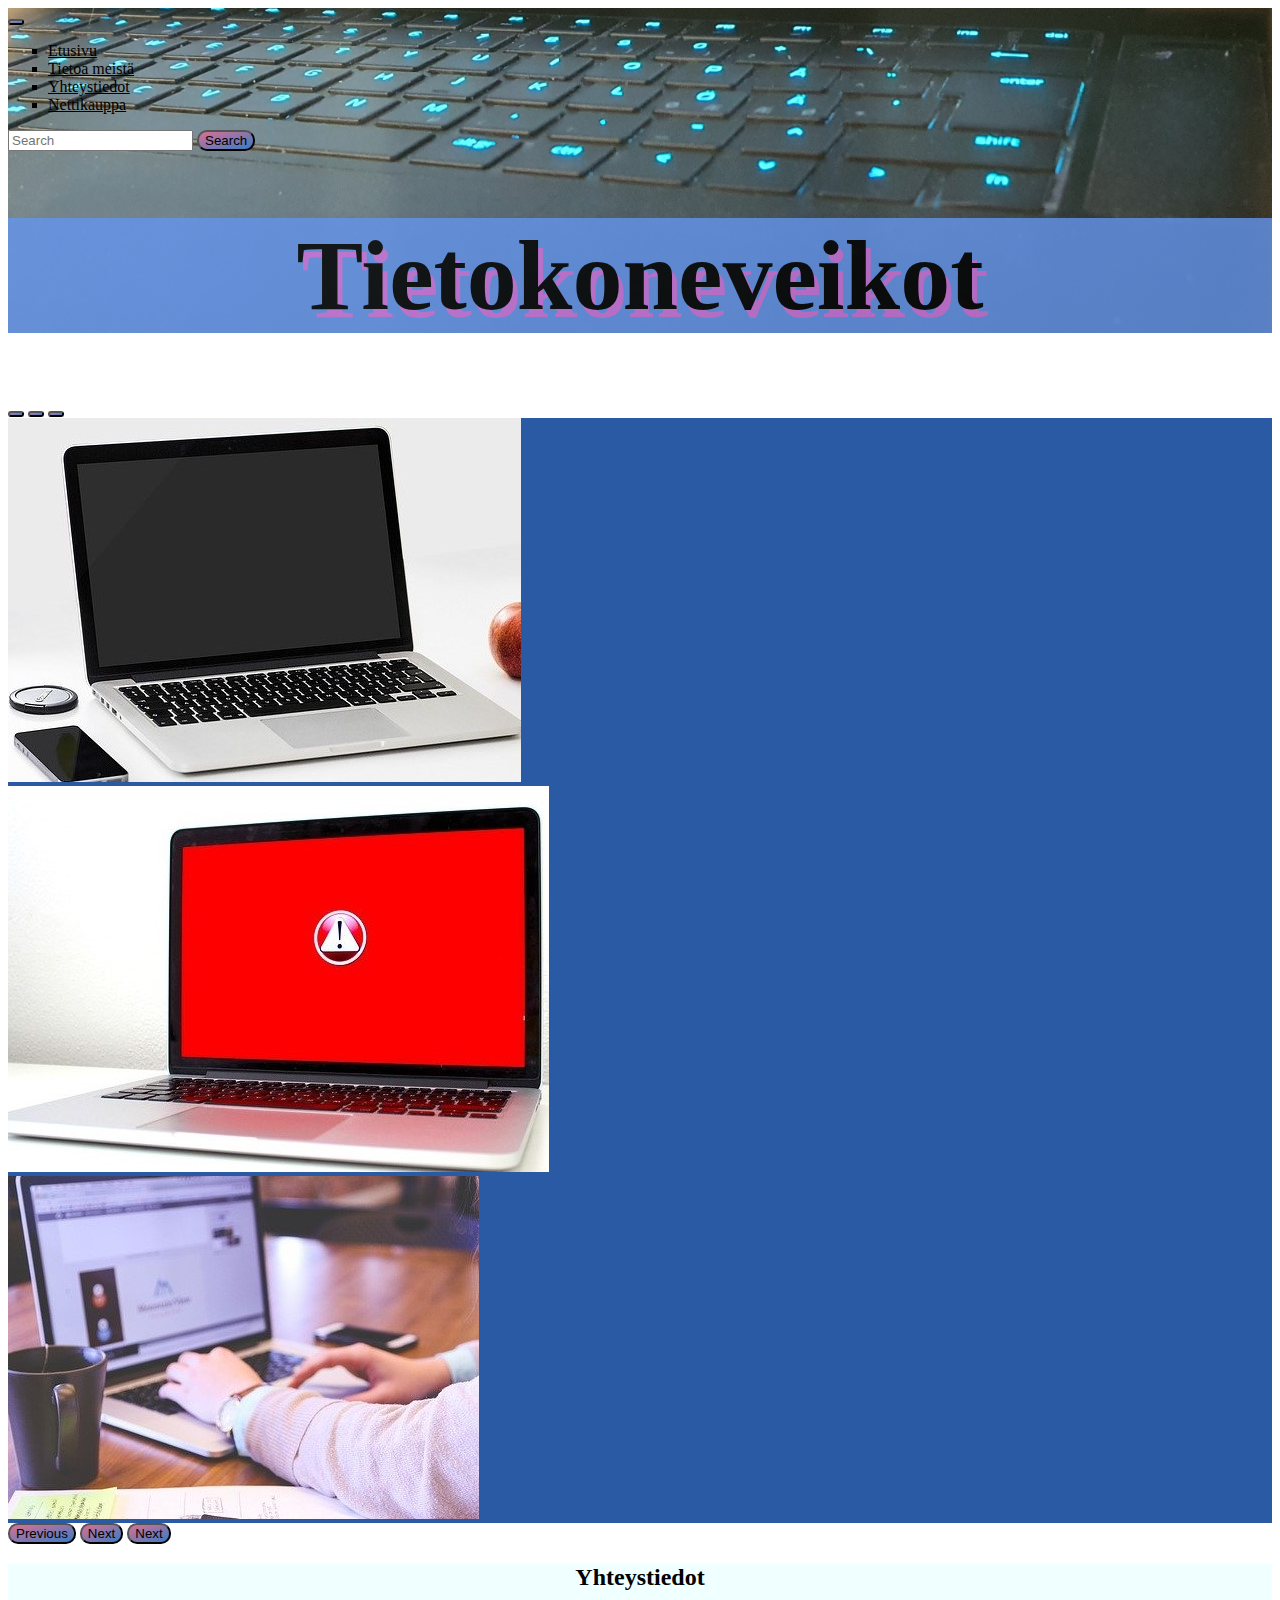
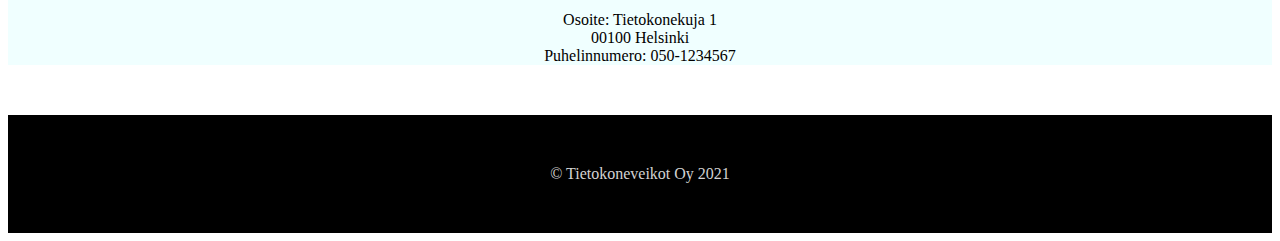
<file: kolmas.html>
<!doctype html>
<html lang="en">
  <head>
    
    <meta charset="utf-8">
    <meta name="viewport" content="width=device-width, initial-scale=1">

   
    <link href="https://cdn.jsdelivr.net/npm/bootstrap@5.1.3/dist/css/bootstrap.min.css" rel="stylesheet" integrity="sha384-1BmE4kWBq78iYhFldvKuhfTAU6auU8tT94WrHftjDbrCEXSU1oBoqyl2QvZ6jIW3" crossorigin="anonymous">
    <link  rel="stylesheet" href="bootstr.css">

    <title>Annun sivu</title>
  </head>
  <body>
    <header>
       
    <nav class="navbar navbar-expand-lg navbar-light bg-light">
      <div class="container-fluid">
          <button class="navbar-toggler" type="button" data-bs-toggle="collapse" data-bs-target="#navbarSupportedContent"
            aria-controls="navbarSupportedContent" aria-expanded="false" aria-label="Toggle navigation">
            <span class="navbar-toggler-icon"></span>
          </button>
          <div class="collapse navbar-collapse" id="navbarSupportedContent">
            <ul class="navbar-nav me-auto mb-2 mb-lg-0">
              <li class="nav-item">
                <a class="nav-link active" aria-current="page" href="index.html">Etusivu</a>
              </li>
    
              <li class="nav-item">
                <a class="nav-link" href="toinen.html">Tietoa meistä</a>
              </li>
    
              <li class="nav-item">
                <a class="nav-link" href="kolmas.html">Yhteystiedot</a>
              </li>
    
              <li class="nav-item">
                <a class="nav-link" href="neljäs.html">Nettikauppa</a>
              </li>
            </ul>
    
            <form class="d-flex">
              <input class="form-control me-2" type="search" placeholder="Search" aria-label="Search">
              <button class="btn" type="submit">Search</button>
            </form>
          </div>
      </div>
    </nav>
        <h1>Tietokoneveikot</h1>
    </header>

<div class="carousel slide" id="myCarousel" data-bs-ride="carousel">
  <div class="carousel-indicators">
    <button data-bs-target="#myCarousel" data-bs-slide-to="0" class="active"></button>
    <button data-bs-target="#myCarousel" data-bs-slide-to="1" ></button>
    <button data-bs-target="#myCarousel" data-bs-slide-to="2" ></button>
  </div>

  <div class="carousel-inner carousel-bg">
    
    <div class="carousel-item active">
      <div class="container">
        <div class="row">
          <div class="col-md-6 offset-md-3">
          
          <img src="läppäri.jpg" alt="näppiksen kuva">
          
           
          </div>
        </div>
      </div>
    </div>

    <div class="carousel-item">
      <div class="container">
        <div class="row">
          <div class="col-md-6 offset-md-3">
        
        <img src="haitta.jpg" alt="kuva näytöstä">
        
      
          </div>
        </div>
      </div>
    </div>
    

    <div class="carousel-item">
      <div class="container">
        <div class="row">
          <div class="col-md-6 offset-md-3">
          <img src="opiskelu.jpg" alt="opiskelukuva">
          
          
          </div>
        </div>
      </div>
    </div>

  </div>

  <button class="carousel-control-prev" type="button" data-bs-target="#myCarousel" data-bs-slide="prev">
    <span class="carousel-control-prev-icon" aria-hidden="true"></span>
    <span class="visually-hidden">Previous</span>
  </button>
  <button class="carousel-control-next" type="button" data-bs-target="#myCarousel" data-bs-slide="next">
    <span class="carousel-control-next-icon" aria-hidden="true"></span>
    <span class="visually-hidden">Next</span>
  </button>
  <button class="carousel-control-next" type="button" data-bs-target="#myCarousel" data-bs-slide="next">
    <span class="carousel-control-next-icon" aria-hidden="true"></span>
    <span class="visually-hidden">Next</span>
  </button>
  

</div>
    
        <div class="row">
            <div class="col-sm-12 yhteystiedot">

                <h2>Yhteystiedot</h2>
               
                    <p>Osoite: Tietokonekuja 1<br>
                        00100 Helsinki<br>
                        Puhelinnumero: 050-1234567

                    </p>

                    

                   
                </div>
            </div>
      

   
    

    

  
    <script src="https://cdn.jsdelivr.net/npm/bootstrap@5.1.3/dist/js/bootstrap.bundle.min.js" integrity="sha384-ka7Sk0Gln4gmtz2MlQnikT1wXgYsOg+OMhuP+IlRH9sENBO0LRn5q+8nbTov4+1p" crossorigin="anonymous"></script>

    <footer>&copy; Tietokoneveikot Oy 2021</footer>
   
  </body>
</html>
</file>
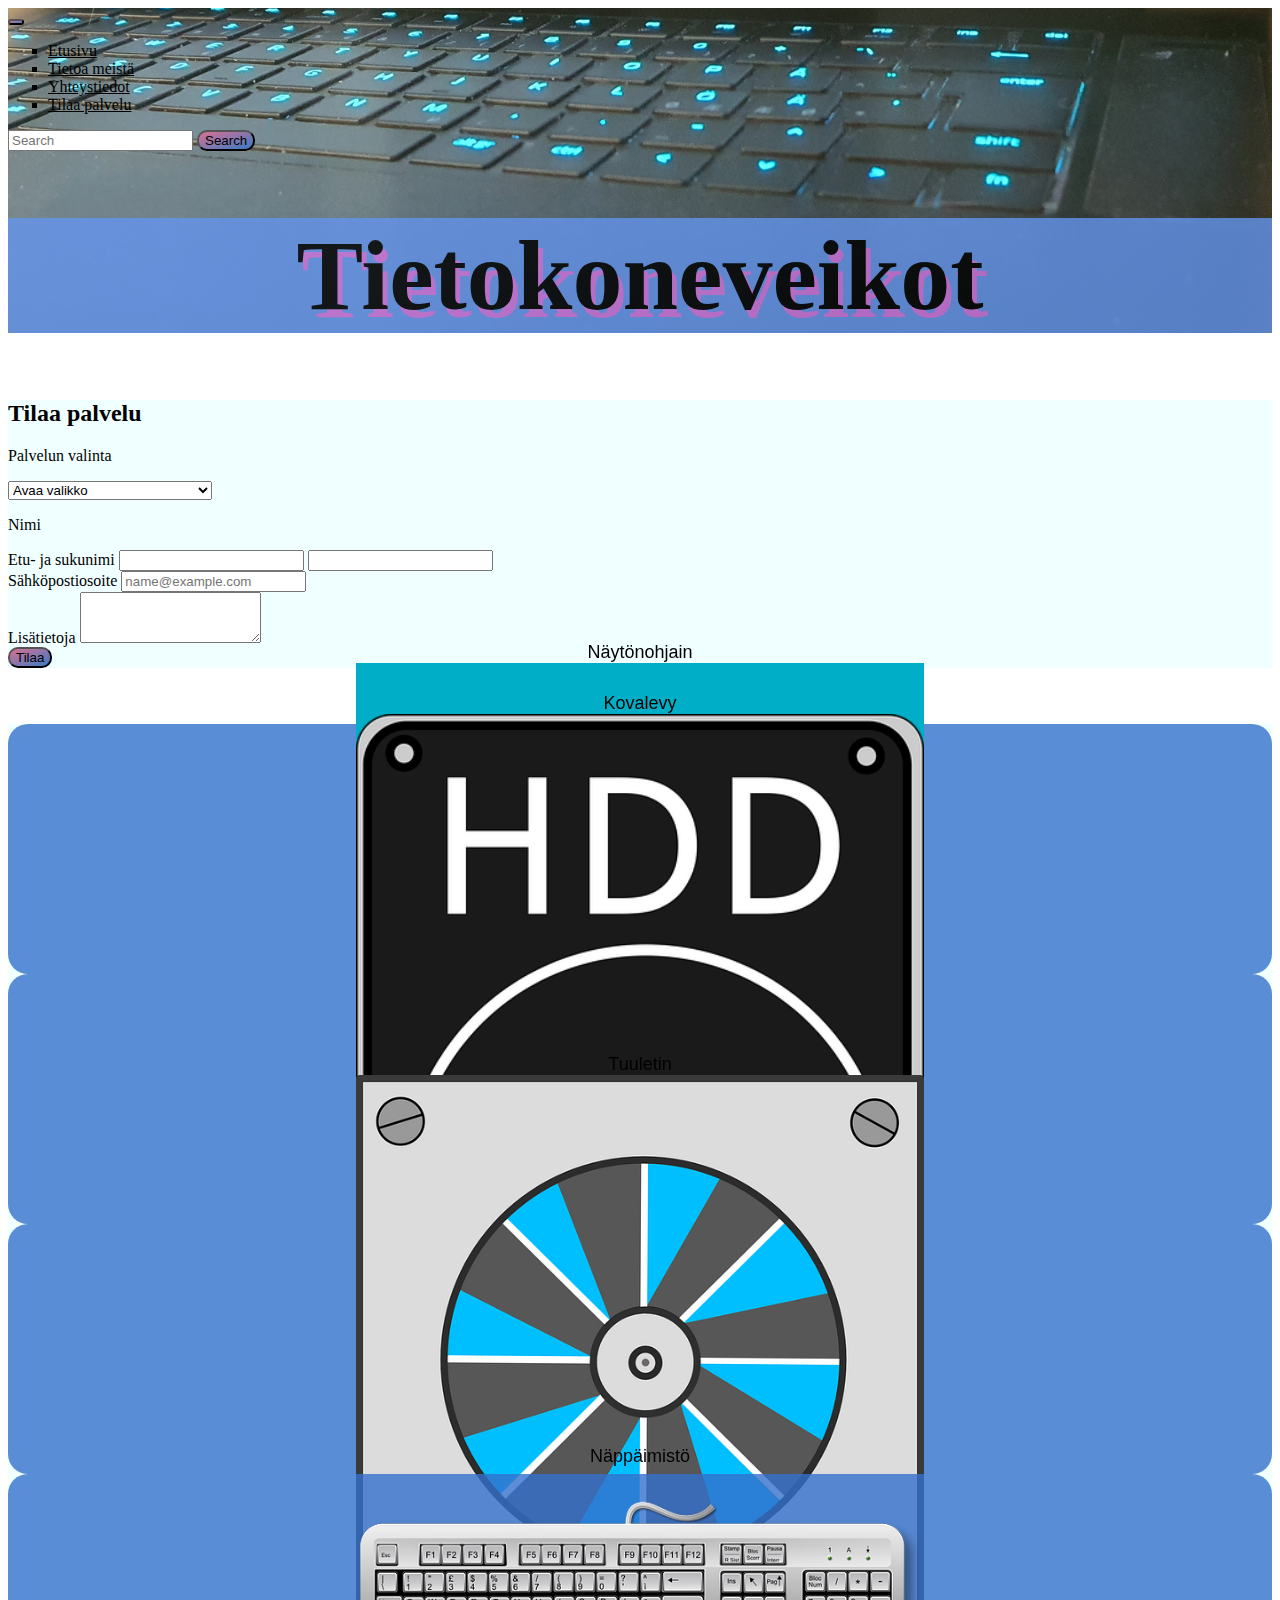
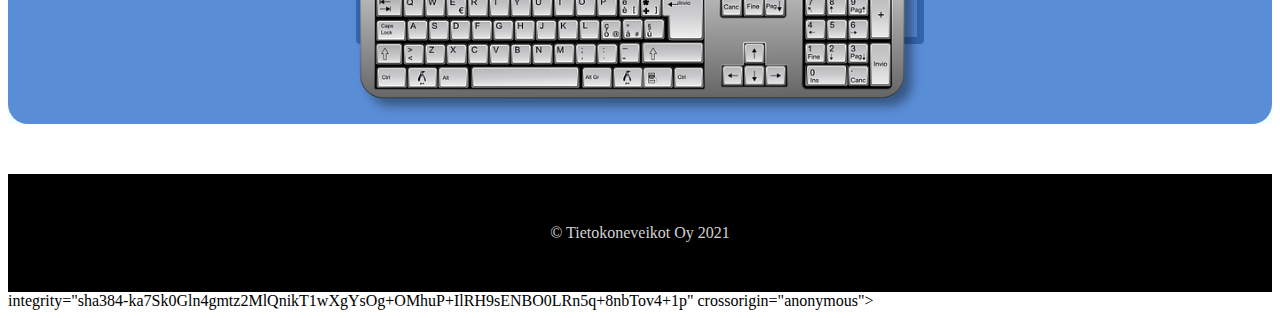
<file: neljäs.html>
<!DOCTYPE html>
<html lang="fi">

<head>
  <meta charset="utf-8">
  <title> Tietokoneveikot</title>
  <meta name="viewport" content="width=device-width, initial-scale=1">

  <link href="https://cdn.jsdelivr.net/npm/bootstrap@5.1.3/dist/css/bootstrap.min.css" rel="stylesheet"
    integrity="sha384-1BmE4kWBq78iYhFldvKuhfTAU6auU8tT94WrHftjDbrCEXSU1oBoqyl2QvZ6jIW3" crossorigin="anonymous">
  <link rel="stylesheet" href="bootstr.css">
</head>

<body>
  <header>


    <nav class="navbar navbar-expand-lg navbar-light bg-light">
      <div class="container-fluid">
        <button class="navbar-toggler" type="button" data-bs-toggle="collapse" data-bs-target="#navbarSupportedContent"
          aria-controls="navbarSupportedContent" aria-expanded="false" aria-label="Toggle navigation">
          <span class="navbar-toggler-icon"></span>
        </button>
        <div class="collapse navbar-collapse" id="navbarSupportedContent">
          <ul class="navbar-nav me-auto mb-2 mb-lg-0">
            <li class="nav-item">
              <a class="nav-link active" aria-current="page" href="index.html">Etusivu</a>
            </li>

            <li class="nav-item">
              <a class="nav-link" href="toinen.html">Tietoa meistä</a>
            </li>

            <li class="nav-item">
              <a class="nav-link" href="kolmas.html">Yhteystiedot</a>
            </li>

            <li class="nav-item">
              <a class="nav-link" href="neljäs.html">Tilaa palvelu</a>
            </li>
          </ul>

          <form class="d-flex">
            <input class="form-control me-2" type="search" placeholder="Search" aria-label="Search">
            <button class="btn" type="submit">Search</button>
          </form>
        </div>
      </div>
    </nav>

    <h1>Tietokoneveikot</h1>

  </header>




  <div class="container">
    <div class="row">
      <div class="col-sm-12 palvelu">
        <h2>Tilaa palvelu</h2>

        <p>Palvelun valinta</p>
        <select class="form-select" aria-label="Default select example">
          <option selected>Avaa valikko</option>
          <option value="1">Tietokoneen korjaus</option>
          <option value="2">Tietojen palutus</option>
          <option value="3">Virusten/haittaohjelmien poisto</option>
        </select>

        <p>Nimi</p>
        <div class="input-group">

          <span class="input-group-text">Etu- ja sukunimi</span>
          <input type="text" aria-label="First name" class="form-control">
          <input type="text" aria-label="Last name" class="form-control">
        </div>

        <div class="mb-3">
          <label for="exampleFormControlInput1" class="form-label">Sähköpostiosoite</label>
          <input type="email" class="form-control" id="exampleFormControlInput1" placeholder="name@example.com">
        </div>
        <div class="mb-3">
          <label for="exampleFormControlTextarea1" class="form-label">Lisätietoja</label>
          <textarea class="form-control" id="exampleFormControlTextarea1" rows="3"></textarea>
        </div>
        <form action="viides.html">
        <button class="submit">Tilaa</button>
        </form>
      </div>
    </div>
  </div>


  <div class="container-fluid">
    <h5 id="varaosat">Tästä voit tilata yleisimmät varaosat</h5>

    <div class="row">
      <div class="col-sm-3">
        <div class="thecard">

          <div class="thefront">Näytönohjain

            <img class="korttikuvat" src="näyttis.png" alt="kuva näyttiksestä">
          </div>

          <div class="theback">
            <form action="viides.html">
            <button class="submit">Tilaa</button>
            </form>
          </div>

        </div>
      </div>

      <div class="col-sm-3">
        <div class="thecard">

          <div class="thefront">Kovalevy
            <img class="korttikuvat" src="kovalevy.png" alt="kuva näyttiksestä">

          </div>

          <div class="theback">
            <form action="viides.html">
            <button class="submit">Tilaa</button>
            </form>
          </div>

        </div>

      </div>
      <div class="col-sm-3">
        <div class="thecard">

          <div class="thefront">  
            Tuuletin       
            <img class="korttikuvat" src="tuuletin.png" alt="kuva näyttiksestä">
            

          </div>

          <div class="theback">
            <form action="viides.html">
            <button class="submit">Tilaa</button>
            </form>
          </div>

        </div>
      </div>

      <div class="col-sm-3">
        <div class="thecard">

          <div class="thefront">Näppäimistö
            <img class="korttikuvat" src="näppäimistö.png" alt="kuva näyttiksestä">

          </div>

          <div class="theback">
            <form action="viides.html">
                <button class="submit">Tilaa
              
              </button>
             
             </form>
          </div>

        </div>
      </div>
    </div>
  </div>

  <footer>&copy; Tietokoneveikot Oy 2021</footer>

    integrity="sha384-ka7Sk0Gln4gmtz2MlQnikT1wXgYsOg+OMhuP+IlRH9sENBO0LRn5q+8nbTov4+1p"
    crossorigin="anonymous"></script>

</body>

</html>
</file>
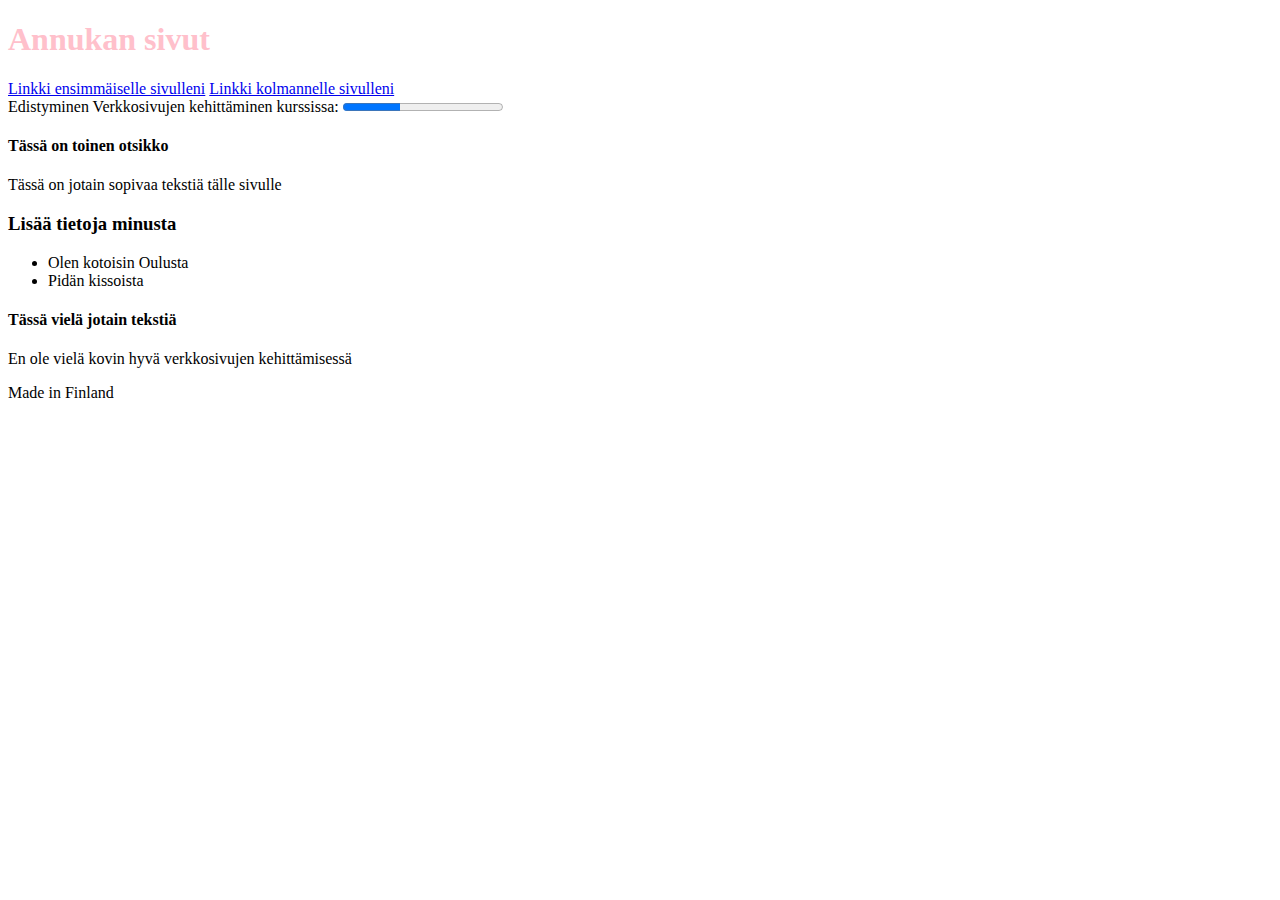
<file: second.html>
<!DOCTYPE html>
    <html lang="fi">
        
        <head>
            <meta charset="utf-8">
           
            <link rel="stylesheet" href="css/tyyli.css">
            

            <title>Hello World</title>
        </head>

        <body>

            
            <div id="header"> 
                <h1>Annukan sivut</h1>
            </div>

            

            <div id="nav">
                    <a href="index.html">Linkki ensimmäiselle sivulleni</a>
                    <a href="third.html">Linkki kolmannelle sivulleni</a>
                            
                     
            </div>

           
            <div id="section">

                <label for="file">Edistyminen Verkkosivujen kehittäminen kurssissa: </label>
                <progress id="file" max="100" value="36">36%</progress>
                

            </div>

            <div id="aside">
                <h4>Tässä on toinen otsikko</h4>
                <p>
                    Tässä on jotain sopivaa tekstiä tälle sivulle
                </p>

                

            </div>  
           
       
        
        <div id="article">

            <h3>Lisää tietoja minusta</h3>

      <ul>
        <li>Olen kotoisin Oulusta</li>
        <li>Pidän kissoista</li>
      </ul>

            <h4>Tässä vielä jotain tekstiä</h4>

        <p>En ole vielä kovin hyvä verkkosivujen kehittämisessä</p>
           

        </div>

            <footer> 
                <P>Made in Finland</P>
            </footer>    
        </body>

    </html>
</file>
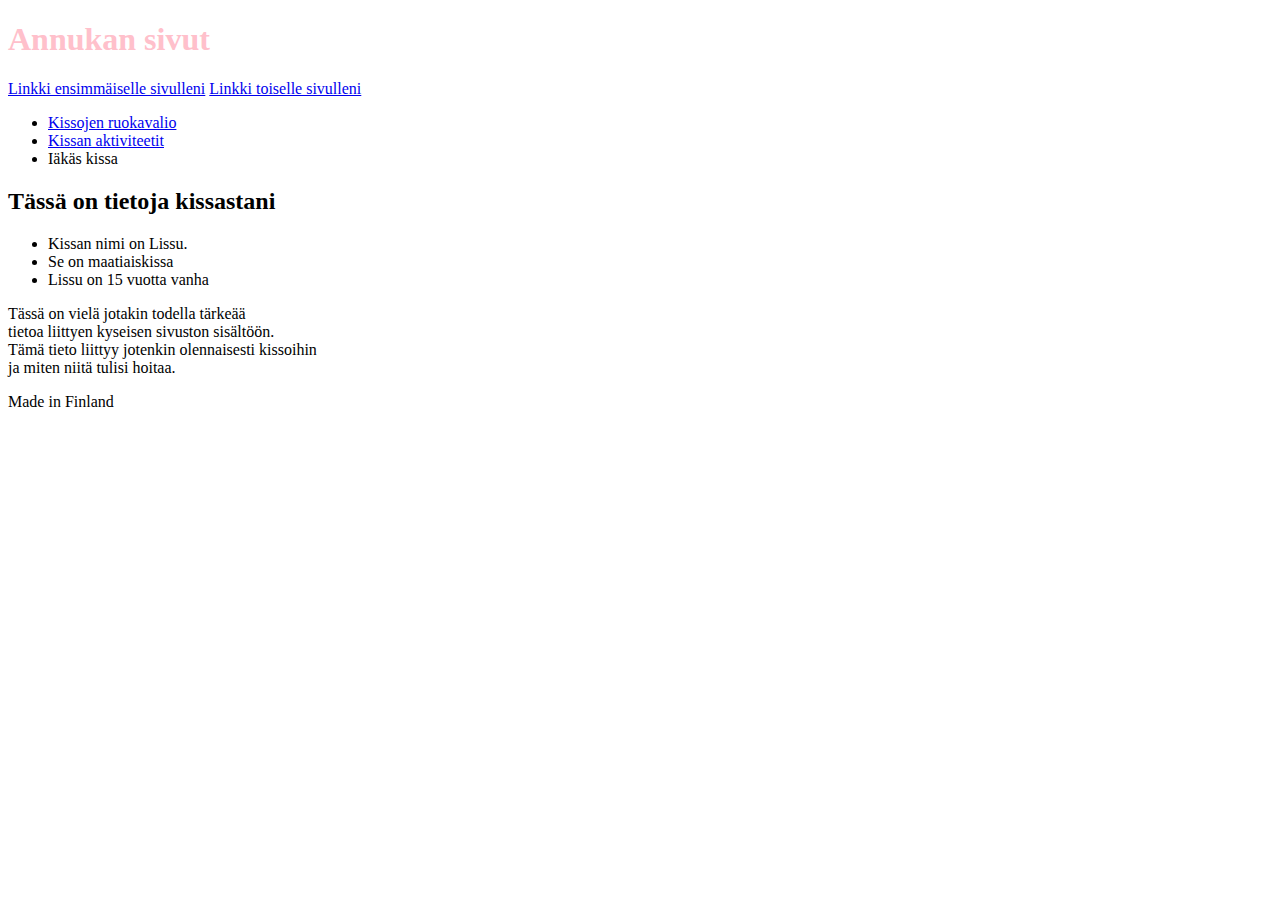
<file: third.html>
<!DOCTYPE html>
<html lang="fi">
    <head>
        <meta charset="utf-8">
        <link rel="stylesheet" href="css/tyyli.css">
        <title>Hello world</title>
    </head>
    <body>
        <header id="header">
            <h1>Annukan sivut</h1>

        </header>
        <nav id="nav">
                <a href="index.html">Linkki ensimmäiselle sivulleni</a>

                <a href="second.html">Linkki toiselle sivulleni</a>
           
            

        </nav >

        <nav id="nav2">
            <ul>
                <li><a href="https://sey.fi/kaakkois-suomi/kaakkois-suomen-elainsuojeluyhdistys/ohjeet-ja-linkit/kissan-ruokinta/" target="blank">Kissojen ruokavalio</a></li>
                <li><a href="https://omaelainklinikka.fi/kissan-aktivointi-sisalla/" target="blank">Kissan aktiviteetit</a></li>
                <li>Iäkäs kissa</li>
            </ul>
        </nav>

        <section id="section">
            <h2>Tässä on tietoja kissastani</h2>
            <ul>
                <li>Kissan nimi on Lissu.</li>
                <li>Se on maatiaiskissa</li>
                <li>Lissu on 15 vuotta vanha</li>
                
            </ul>

            <p>Tässä on vielä jotakin todella tärkeää <br>tietoa liittyen kyseisen sivuston sisältöön. <br>Tämä tieto liittyy jotenkin olennaisesti kissoihin <br>ja miten niitä tulisi hoitaa.</p>

        
            

        </section>
       
        
        <footer>
            <p>Made in Finland</p>
        </footer>

    </body>
</html>
</file>
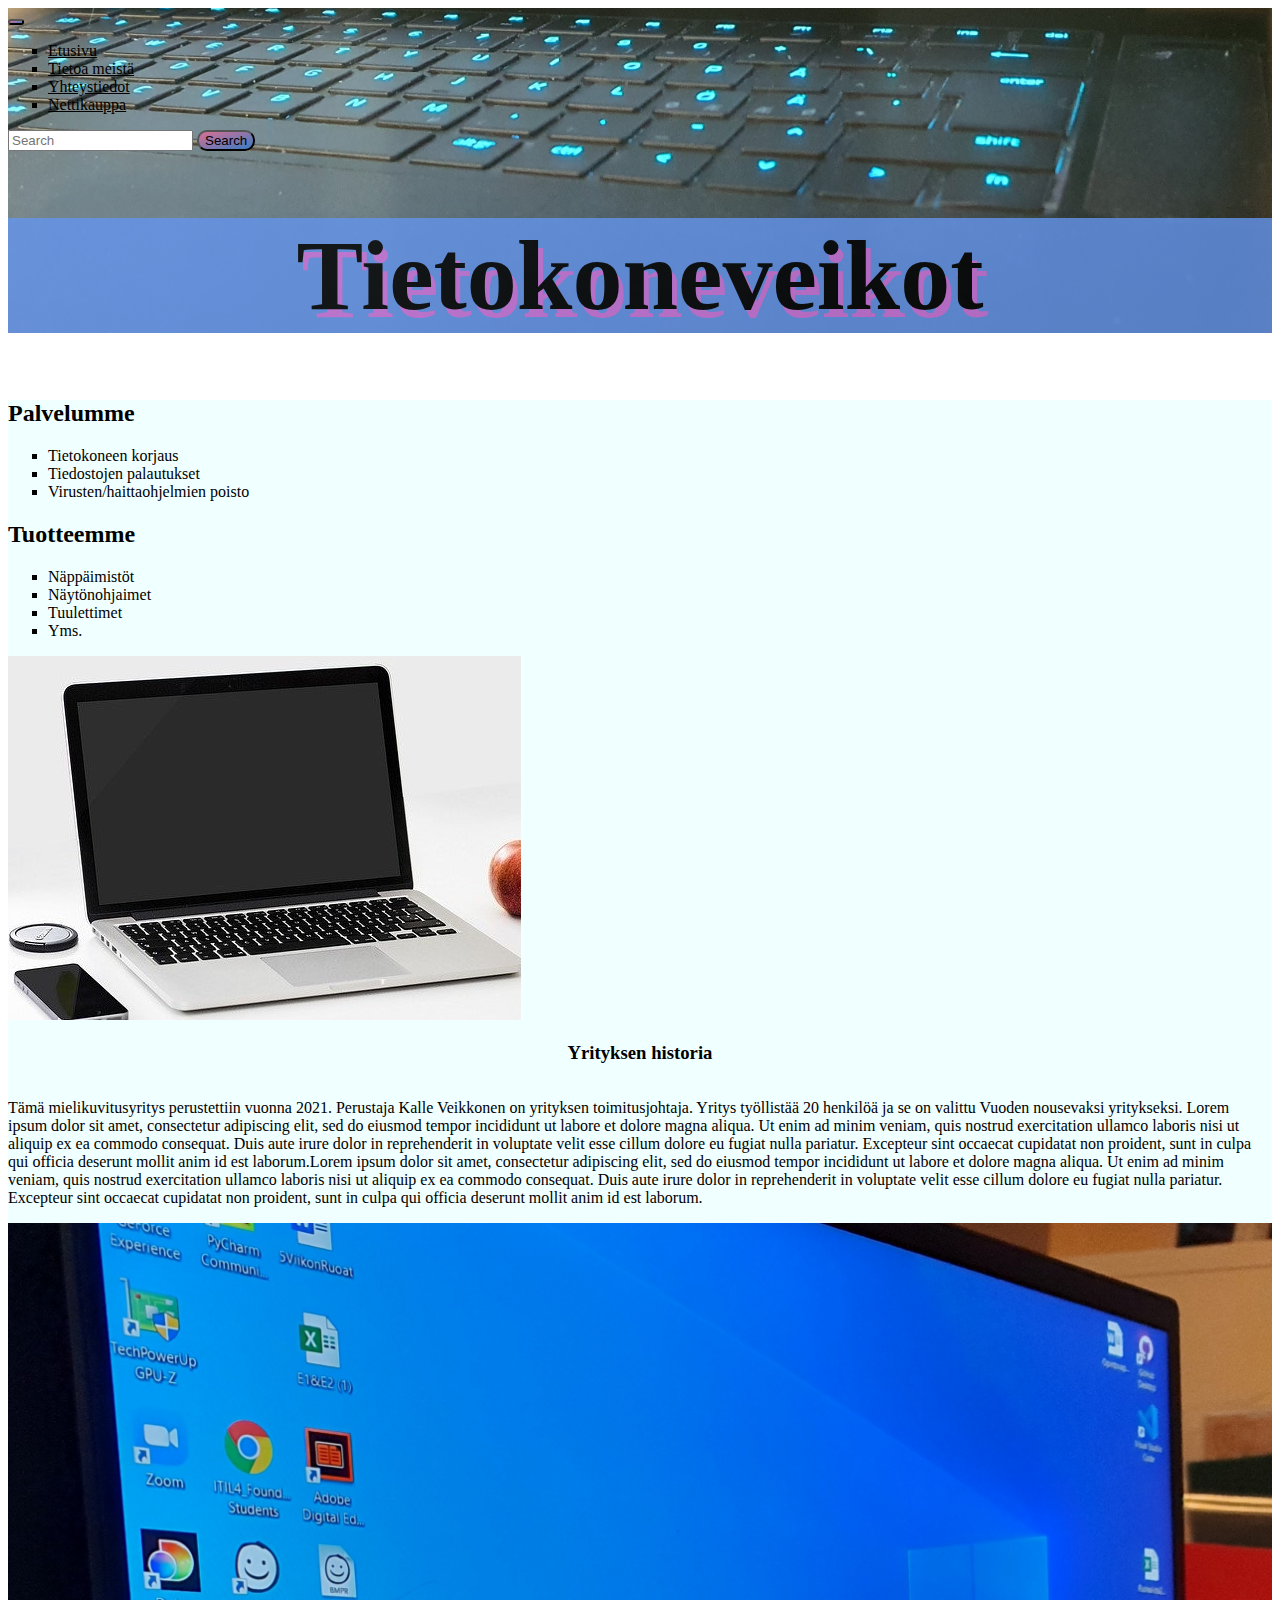
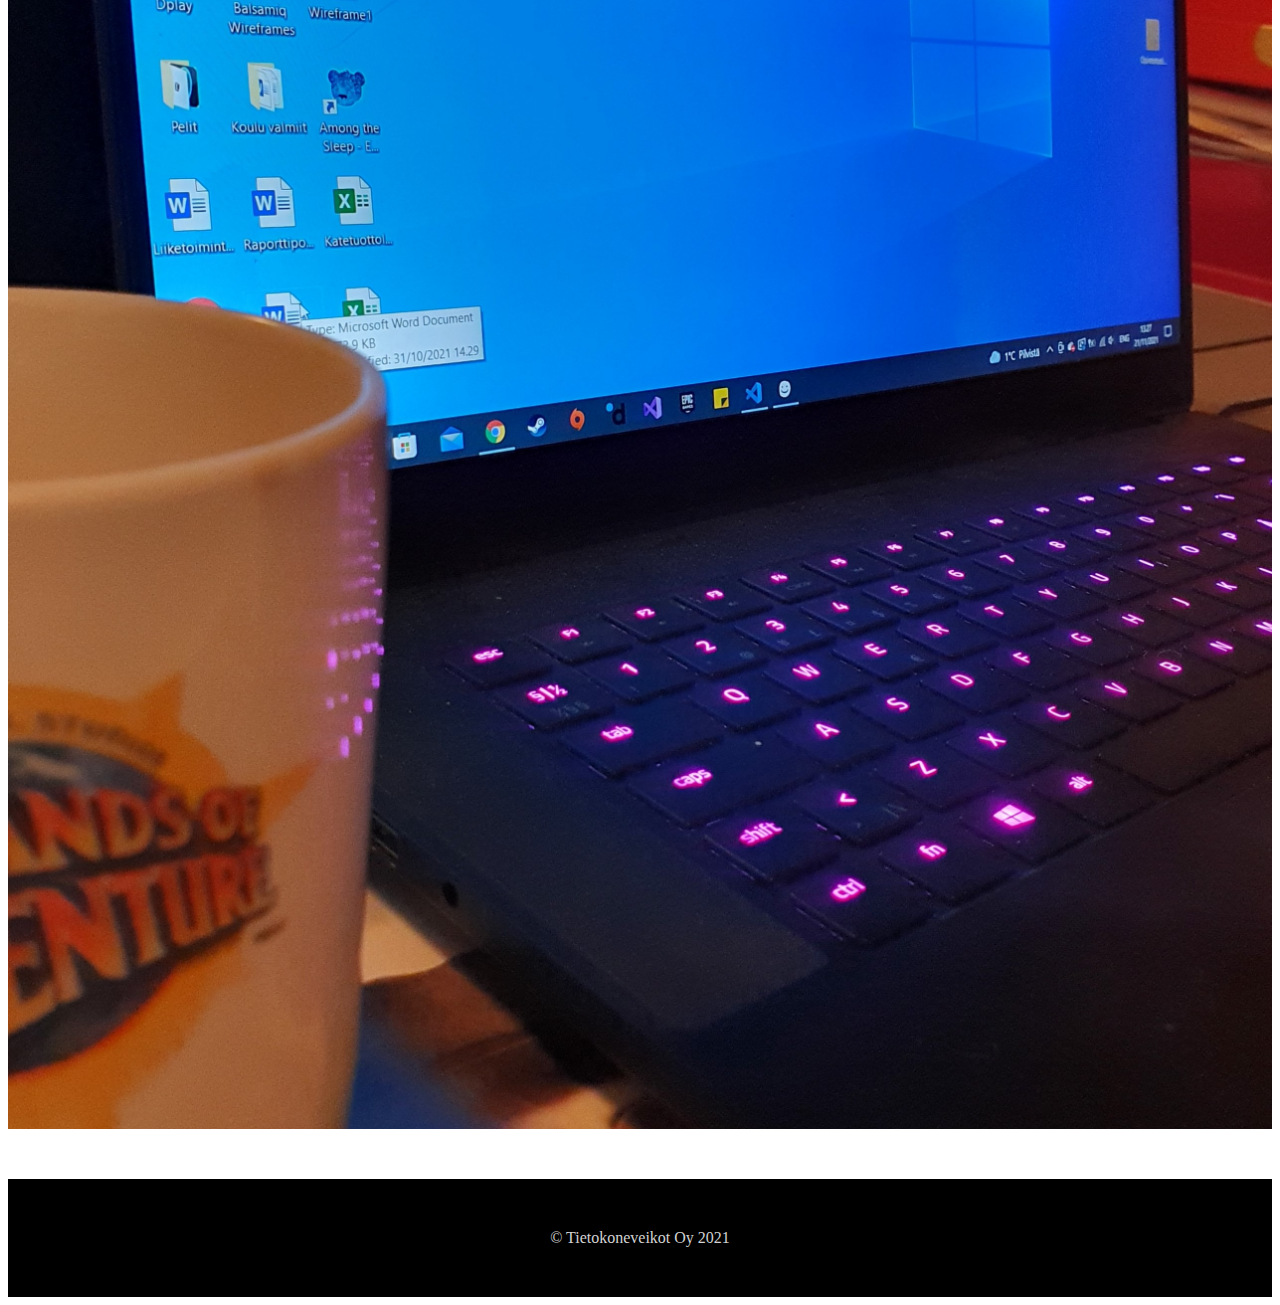
<file: toinen.html>
<!doctype html>
<html lang="en">

<head>

  <meta charset="utf-8">
  <meta name="viewport" content="width=device-width, initial-scale=1">


  <link href="https://cdn.jsdelivr.net/npm/bootstrap@5.1.3/dist/css/bootstrap.min.css" rel="stylesheet"
    integrity="sha384-1BmE4kWBq78iYhFldvKuhfTAU6auU8tT94WrHftjDbrCEXSU1oBoqyl2QvZ6jIW3" crossorigin="anonymous">
  <link rel="stylesheet" href="bootstr.css">

  <title>Annun sivu</title>
</head>

<body>
  <header>

    <nav class="navbar navbar-expand-lg navbar-light bg-light">
      <div class="container-fluid">
        <button class="navbar-toggler" type="button" data-bs-toggle="collapse" data-bs-target="#navbarSupportedContent"
          aria-controls="navbarSupportedContent" aria-expanded="false" aria-label="Toggle navigation">
          <span class="navbar-toggler-icon"></span>
        </button>
        <div class="collapse navbar-collapse" id="navbarSupportedContent">
          <ul class="navbar-nav me-auto mb-2 mb-lg-0">
            <li class="nav-item">
              <a class="nav-link active" aria-current="page" href="index.html">Etusivu</a>
            </li>

            <li class="nav-item">
              <a class="nav-link" href="toinen.html">Tietoa meistä</a>
            </li>

            <li class="nav-item">
              <a class="nav-link" href="kolmas.html">Yhteystiedot</a>
            </li>

            <li class="nav-item">
              <a class="nav-link" href="neljäs.html">Nettikauppa</a>
            </li>
          </ul>

          <form class="d-flex">
            <input class="form-control me-2" type="search" placeholder="Search" aria-label="Search">
            <button class="btn" type="submit">Search</button>
          </form>
        </div>
      </div>
    </nav>




    <h1>Tietokoneveikot</h1>

  </header>

  <div class="container-fluid">
    <div class="row">
      <div class="col-sm-4">
        <h2>Palvelumme</h2>
        <ul>
          <li>Tietokoneen korjaus</li>
          <li>Tiedostojen palautukset</li>
          <li>Virusten/haittaohjelmien poisto</li>
        </ul>

        <h2>Tuotteemme</h2>
        <ul>
          <li>Näppäimistöt</li>
          <li>Näytönohjaimet</li>
          <li>Tuulettimet</li>
          <li>Yms.</li>
        </ul>

        <img src="läppäri.jpg" alt="Kuva läppäristä">

      </div>

      <div class="col-sm-4 tiedot">
        <h3>Yrityksen historia</h3>
        <p>Tämä mielikuvitusyritys perustettiin vuonna 2021. Perustaja Kalle Veikkonen on yrityksen toimitusjohtaja.
          Yritys työllistää 20 henkilöä ja se on valittu Vuoden nousevaksi yritykseksi. Lorem ipsum dolor sit amet,
          consectetur adipiscing elit,
          sed do eiusmod tempor incididunt ut labore et dolore magna aliqua. Ut enim ad minim veniam,
          quis nostrud exercitation ullamco laboris nisi ut aliquip ex ea commodo consequat.
          Duis aute irure dolor in reprehenderit in voluptate velit esse cillum dolore eu fugiat nulla pariatur.
          Excepteur sint occaecat cupidatat non proident, sunt in culpa qui officia deserunt mollit anim id est
          laborum.Lorem ipsum dolor sit amet,
          consectetur adipiscing elit, sed do eiusmod tempor incididunt ut labore et dolore magna aliqua.
          Ut enim ad minim veniam, quis nostrud exercitation ullamco laboris nisi ut aliquip ex ea commodo consequat.
          Duis aute irure dolor in reprehenderit in voluptate velit esse cillum dolore eu fugiat nulla pariatur.
          Excepteur sint occaecat cupidatat non proident, sunt in culpa qui officia deserunt mollit anim id est laborum.
        </p>



      </div>

      <div class="col-sm-4 tiedot">

        <img id="tietokone" src="Tietokone.jpg" alt="Kuva tietokoneesta">

      </div>
    </div>
  </div>


  <footer>&copy; Tietokoneveikot Oy 2021</footer>


  <script src="https://cdn.jsdelivr.net/npm/bootstrap@5.1.3/dist/js/bootstrap.bundle.min.js"
    integrity="sha384-ka7Sk0Gln4gmtz2MlQnikT1wXgYsOg+OMhuP+IlRH9sENBO0LRn5q+8nbTov4+1p"
    crossorigin="anonymous"></script>



</body>

</html>
</file>
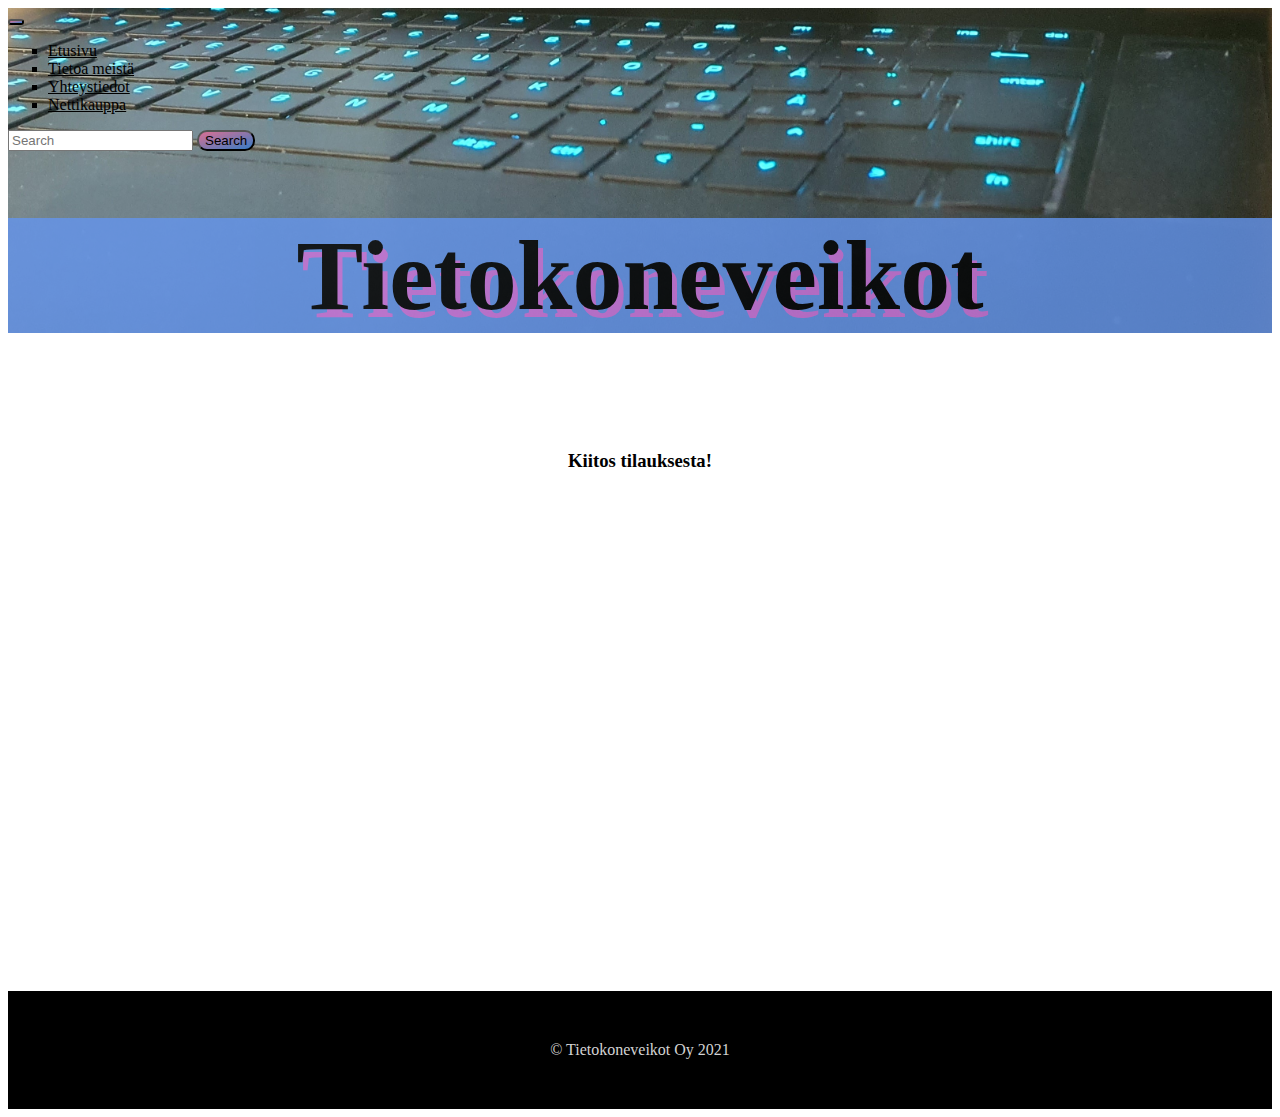
<file: viides.html>
<!doctype html>
<html lang="en">

<head>

  <meta charset="utf-8">
  <meta name="viewport" content="width=device-width, initial-scale=1">


  <link href="https://cdn.jsdelivr.net/npm/bootstrap@5.1.3/dist/css/bootstrap.min.css" rel="stylesheet"
    integrity="sha384-1BmE4kWBq78iYhFldvKuhfTAU6auU8tT94WrHftjDbrCEXSU1oBoqyl2QvZ6jIW3" crossorigin="anonymous">
  <link rel="stylesheet" href="https://cdnjs.cloudflare.com/ajax/libs/font-awesome/4.7.0/css/font-awesome.min.css">

  <link rel="stylesheet" href="bootstr.css">

  <title>Annun sivu</title>
</head>

<body>

<header>
<nav class="navbar navbar-expand-lg navbar-light bg-light">
  <div class="container-fluid">
    <button class="navbar-toggler" type="button" data-bs-toggle="collapse" data-bs-target="#navbarSupportedContent"
        aria-controls="navbarSupportedContent" aria-expanded="false" aria-label="Toggle navigation">
        <span class="navbar-toggler-icon"></span>
    </button>
      <div class="collapse navbar-collapse" id="navbarSupportedContent">
        <ul class="navbar-nav me-auto mb-2 mb-lg-0">
          <li class="nav-item">
            <a class="nav-link active" aria-current="page" href="index.html">Etusivu</a>
          </li>

          <li class="nav-item">
            <a class="nav-link" href="toinen.html">Tietoa meistä</a>
          </li>

          <li class="nav-item">
            <a class="nav-link" href="kolmas.html">Yhteystiedot</a>
          </li>

          <li class="nav-item">
            <a class="nav-link" href="neljäs.html">Nettikauppa</a>
          </li>
        </ul>

        <form class="d-flex">
          <input class="form-control me-2" type="search" placeholder="Search" aria-label="Search">
          <button class="btn" type="submit">Search</button>
        </form>
      </div>
  </div>
  </nav>

  
    <div class="otsikko">
      <h1>Tietokoneveikot</h1>
    </div>
  </header>

 <h3 id="kiitos">Kiitos tilauksesta!</h3>

 <div class="spacer"></div>


  <footer>&copy; Tietokoneveikot Oy 2021</footer>


  <script src="https://cdn.jsdelivr.net/npm/bootstrap@5.1.3/dist/js/bootstrap.bundle.min.js"
    integrity="sha384-ka7Sk0Gln4gmtz2MlQnikT1wXgYsOg+OMhuP+IlRH9sENBO0LRn5q+8nbTov4+1p"
    crossorigin="anonymous"></script>

</body>

</html>
</file>
<file: bootstr.css>
header {
    font-family:fantasy;
    background-image: url("näppis.jpg");
    background-size: cover;
}

h1 {
    text-align: center;
    color: black;
    font-size: 100px;
    background-color: cornflowerblue;
    opacity: 0.8;
    text-shadow: 5px 8px rgb(209, 118, 225);

}

@media only screen and (max-width: 600px) {
    body .row  {
        background-color: black;
        color:rgb(209, 118, 225);
    }

    h1 {
        font-size: calc(1.525rem + 3.3vw);
    }
}



.tiedot {
    display: flex;
    align-items: center;
    justify-content: center;
    flex-direction: column;
}


.kortit {
   background-color:rgba(51, 112, 204, 0.8);
   height: 100%;
}

.card img {
    object-fit: cover;
    height: 300px;
}

.korttikuvat {
    width: 45%;
}
.row {
    background-color:azure;
}

ul {
    list-style-type: square;
}
button {
    background-color: rgb(70, 172, 167);
    background-image: linear-gradient( to top left, rgba(51, 112, 204, 0.8) 0%, palevioletred 100%);
    border-radius: 10px;
}

.btn .btn-primary {
    color: silver;
}

footer {
    margin-top: 50px;
    background-color: black;
    color: lightgray;
    text-align: center;
    padding: 50px;
}



#tietokone {
    height: 100%;
    width: 100%;
}

a {
    color: black;
    transition-duration: 1000ms;
}

.carousel-bg {
    background-color: black;
}    

.carousel-bg .row {
    background-color: rgba(51, 112, 204, 0.8);
}



.tietsikka {
    width: 100%;
    height: 100%;
}

.yhteystiedot {
    text-align: center;
}



.tilauskortit {
    position: absolute;
    width: 250px;
    height: 320px;
    background: none;
    top: 50%;
    left: 50%;
    transform: translate(-50%, -50%);
    
}

.thecard {
    position: relative;
    width: 100%;
    height: 100%;
    transform-style: preserve-3d;
    transition: all 0.5s ease;
    display: inline-block;
    min-height: 250px;
    
}

.thecard:hover {
    transform: rotateY(180deg)
}
.thefront {
    position: absolute;
    width: 100%;
    height: 100%;
    backface-visibility: hidden;
    background:rgba(51, 112, 204, 0.8);
    color:black;
    text-align: center;
    font-family:Verdana, Geneva, Tahoma, sans-serif;
    border-radius: 20px;
    font-size: 18px;
    display: flex;
    align-items: center;
    justify-content: center;
    flex-direction: column;
}

.theback {
    width: 100%;
    height: 100%;
    backface-visibility: hidden;
    background: black;
    color:white;
    transform: rotateY(180deg);
    text-align: center;
    border-radius: 20px;
    display: flex;
    align-items: center;
    justify-content: center;
    flex-direction: column;
}

#varaosat {
    margin: 20px;
    text-align: center;
}

#kiitos {
    text-align: center;
    padding: 50px;
}

.läppärikuva {
    width: 80%;
}

.spacer {
    padding:200px;
}
</file>
<file: css/tyyli.css>
h1 {
  color: pink;
}
</file>
